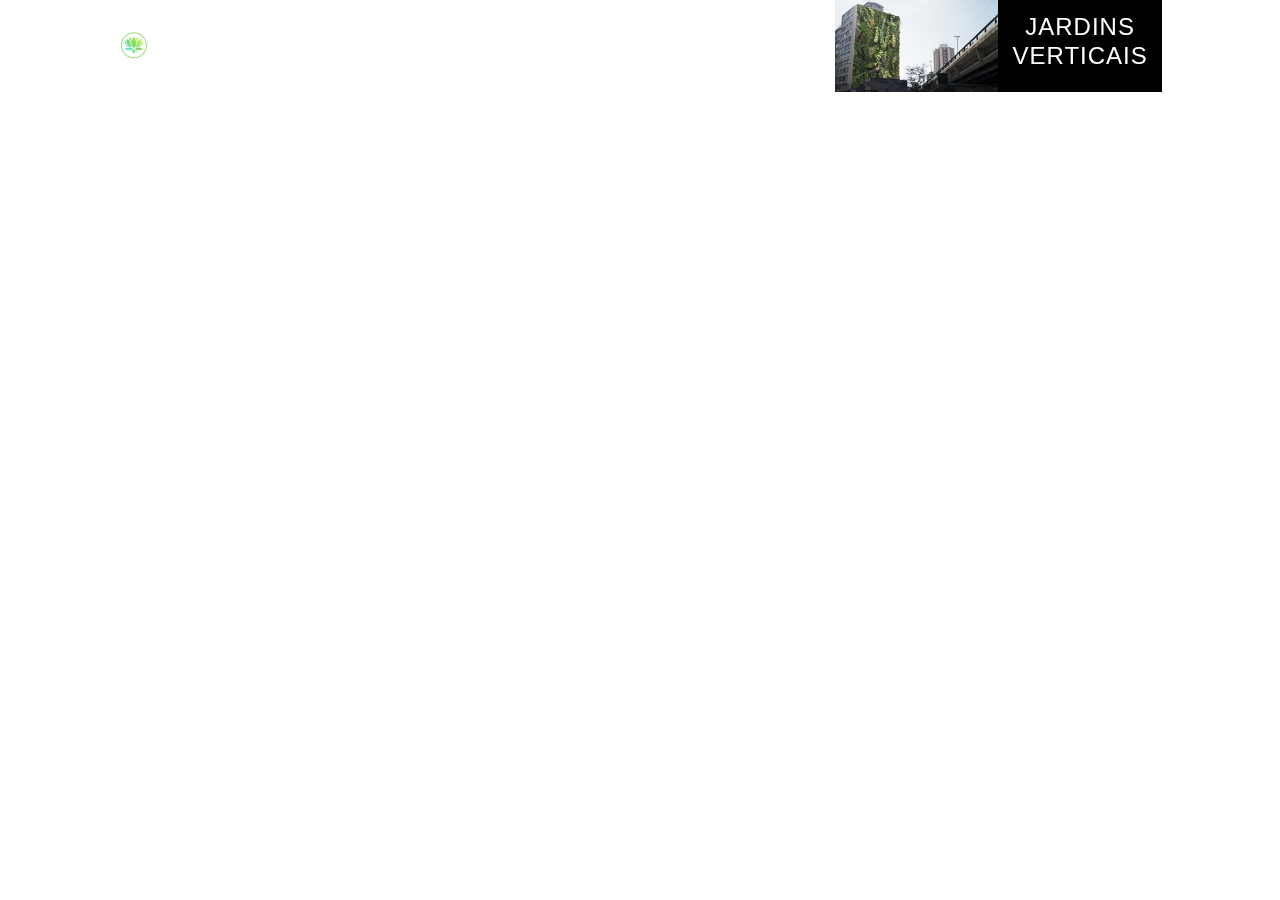
<file: MIRAISITE/acompanhar.html>
<!DOCTYPE html>
<html lang="pt-br">
<head>
    <meta charset="UTF-8">
    <meta name="viewport" content="width=device-width, initial-scale=1.0">
    <title>MIRAI</title>
    <link href="css/styles.css" rel="stylesheet" />
    <link href="css/2.css" rel="stylesheet" />

</head>
<body>
    <nav class="navbar navbar-expand-lg navbar-light fixed-top" id="mainNav">
        <div class="container px-4 px-lg-5">
            <a class="navbar-brand" href="#page-top"> <img src="assets/img/VYX8tybF.ico" alt="0.5"> BEM-VINDO</a>
            <button class="navbar-toggler navbar-toggler-right" type="button" data-bs-toggle="collapse" data-bs-target="#navbarResponsive" aria-controls="navbarResponsive" aria-expanded="false" aria-label="Toggle navigation">
                
                <i class="fas fa-bars"></i>
            </button>
            <div class="collapse navbar-collapse" id="navbarResponsive">
                <ul class="navbar-nav ms-auto">
                    <li class="nav-item"><a class="nav-link" href="#about">SOBRE</a></li>
                    <li class="nav-item"><a class="nav-link" href="#projects">PROJETOS</a></li>
                    <li class="nav-item"><a class="nav-link" href="#signup">INVISTA</a></li>
                    <li class="nav-item"><a class="nav-link" href="#acompanhar.html">ACOMPANHAR</a></li>
                </ul>

                <div class="row gx-0 mb-5 mb-lg-0 justify-content-center">
                    <div class="col-lg-6"><img class="img-fluid" src="assets/img/jardinsverticis.jpg" alt="..." /></div>
                    <div class="col-lg-6">
                        <div class="bg-black text-center h-100 project">
                            <div class="d-flex h-100">
                                <div class="project-text w-100 my-auto text-center text-lg-left">
                                    <h4 class="text-white">JARDINS VERTICAIS</h4>
                                    <p class="mb-0 text-white-50"></p>
                            </div>
                        </div>
                    </div>
                </div>
            </div>
        </div>
    </nav>
</body>
</html>
</file>
<file: MIRAISITE/css/2.css>
background
</file>
